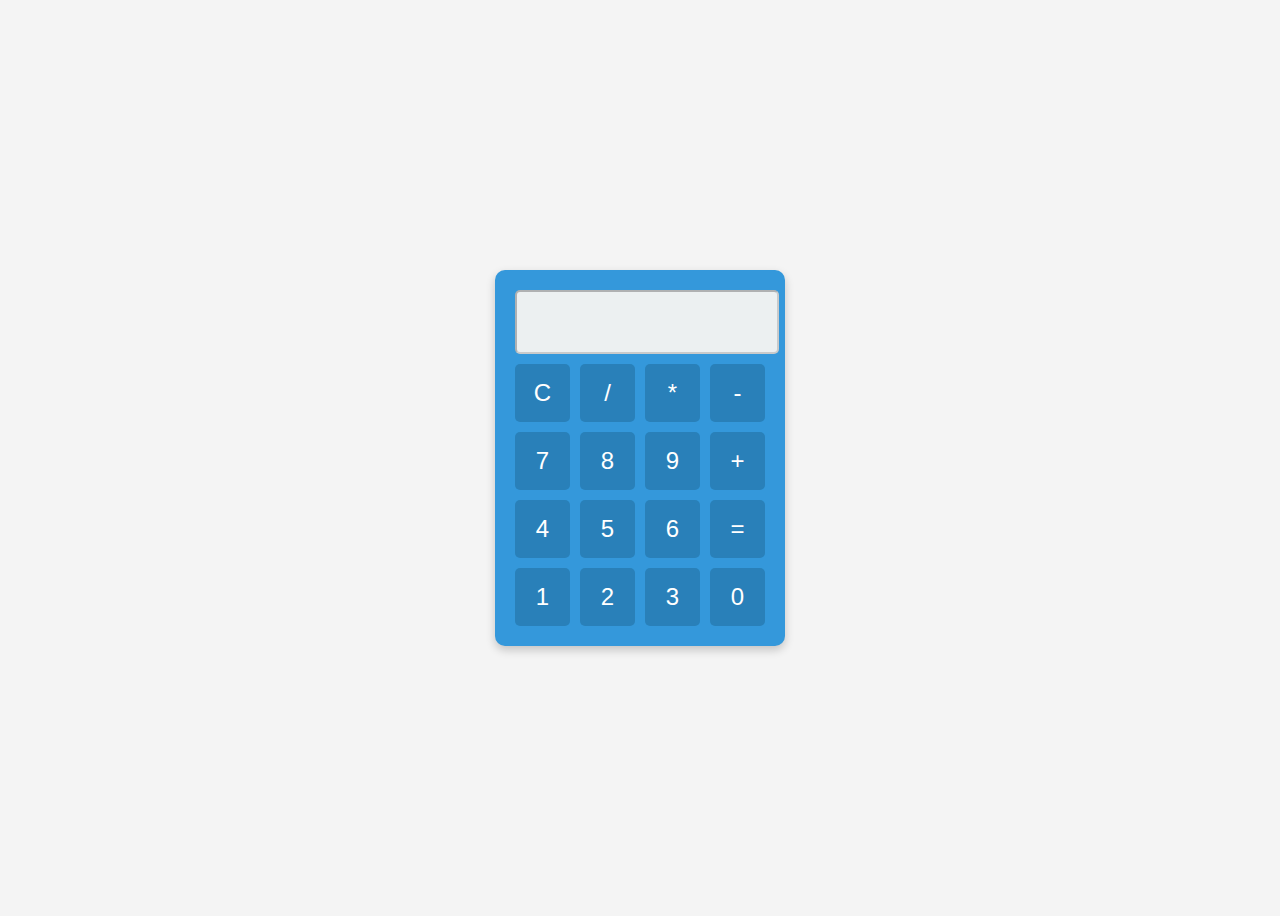
<file: task_3/index.html>
<!DOCTYPE html>
<html lang="en">
<head>
    <meta charset="UTF-8">
    <meta name="viewport" content="width=device-width, initial-scale=1.0">
    <title>Basic Calculator</title>
    <link rel="stylesheet" href="./style.css">
</head>
<body>
    <div class="calculator">
        <input type="text" class="display" id="display" disabled>
        <div class="buttons">
            <button onclick="clearDisplay()">C</button>
            <button onclick="appendValue('/')">/</button>
            <button onclick="appendValue('*')">*</button>
            <button onclick="appendValue('-')">-</button>
            <button onclick="appendValue('7')">7</button>
            <button onclick="appendValue('8')">8</button>
            <button onclick="appendValue('9')">9</button>
            <button onclick="appendValue('+')">+</button>
            <button onclick="appendValue('4')">4</button>
            <button onclick="appendValue('5')">5</button>
            <button onclick="appendValue('6')">6</button>
            <button onclick="calculateResult()">=</button>
            <button onclick="appendValue('1')">1</button>
            <button onclick="appendValue('2')">2</button>
            <button onclick="appendValue('3')">3</button>
            <button onclick="appendValue('0')">0</button>
        </div>
    </div>
<script src="./script.js"></script>
</body>
</html>
</file>
<file: task_3/style.css>
body {
            display: flex;
            justify-content: center;
            align-items: center;
            height: 100vh;
            background-color: #f4f4f4;
        }
        .calculator {
            width: 250px;
            background: #3498db;
            padding: 20px;
            border-radius: 10px;
            box-shadow: 0px 4px 10px rgba(0, 0, 0, 0.2);
        }
        .display {
            width: 100%;
            height: 50px;
            text-align: right;
            font-size: 2em;
            margin-bottom: 10px;
            padding: 5px;
            background: #ecf0f1;
            border-radius: 5px;
        }
        .buttons {
            display: grid;
            grid-template-columns: repeat(4, 1fr);
            gap: 10px;
        }
        button {
            padding: 15px;
            font-size: 1.5em;
            border: none;
            border-radius: 5px;
            cursor: pointer;
            background: #2980b9;
            color: white;
        }
        button:active {
            background: #1c5985;
        }
</file>
